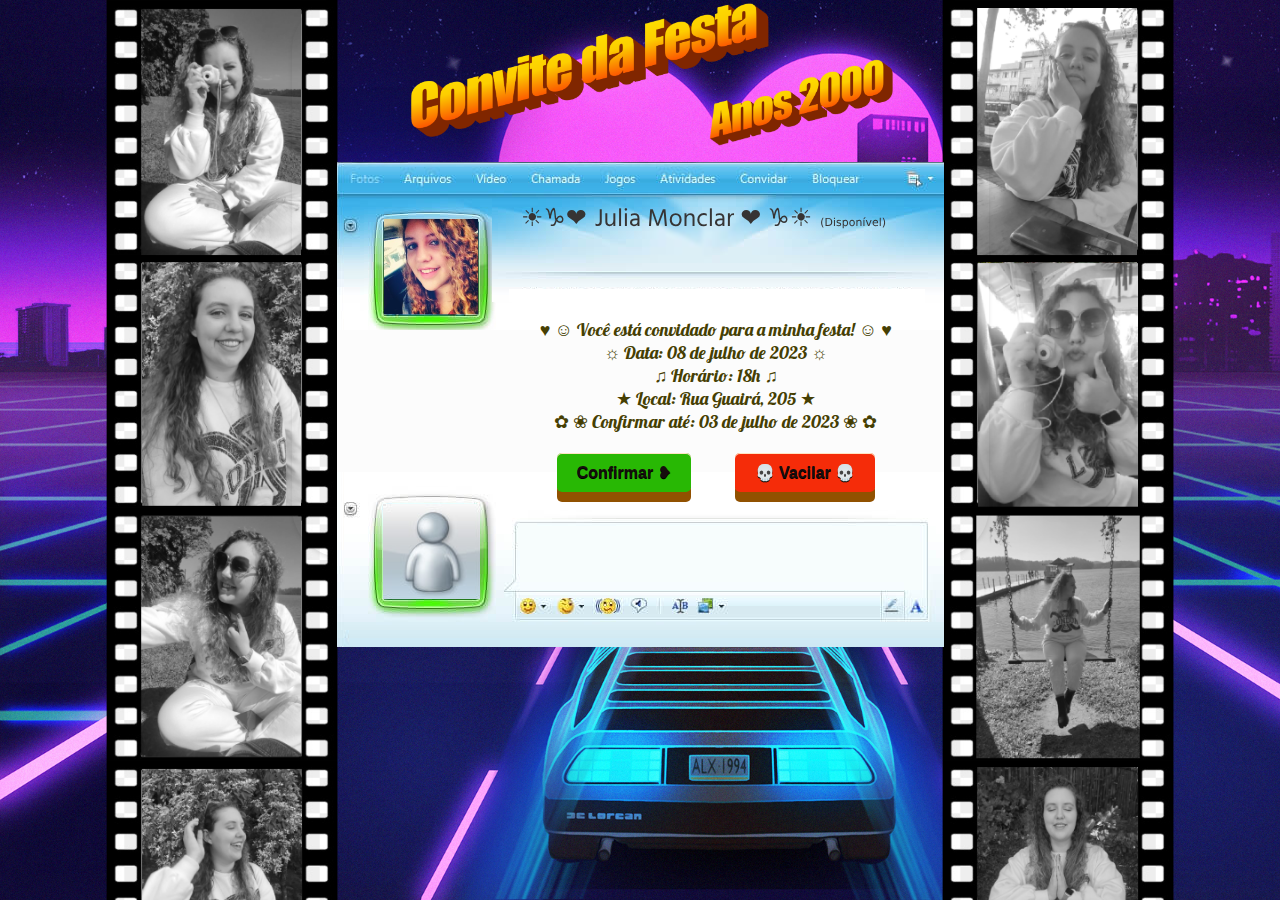
<file: index.html>
<!DOCTYPE html>
<html>
<head>
  <link rel="stylesheet" href="css/style.css">
  <link rel="stylesheet" href="css/responsive.css">
</head>
<body>
    <div class="wrap">
    <div class="film film-1">
        <img src="images/film01.png" alt="Imagem 1">
    </div>
    <div class="container">
        <div class="invitation">          
          <img class="title" src="images/ConvitedaFesta.png" alt="">
          <img class="sub-title" src="images/anos2000.png" alt="">
          <ul>
            <li><img class="span" src="images/msn2.png" alt=""></li>
            <li><div class="text-invite">
                <ul>
                  <li> ♥ ☺ Você está convidado para a minha festa! ☺ ♥ </li>
                  <li> ☼ Data: 08 de julho de 2023 ☼ </li>
                  <li> ♫ Horário: 18h ♫ </li>
                  <li> ★ Local: Rua Guairá, 205 ★ </li>
                  <li> ✿ ❀ Confirmar até: 03 de julho de 2023 ❀ ✿ </li> 
                  <li><div ontouchstart="">
                        <div class="button btnConfirmar">
                          <a href="https://whats.link/jufest24" target="_blank">Confirmar ❥ </a>                          
                        </div>
                        <div id="myBtn" class="button btnVacilar">
                          <a href="#">💀 Vacilar 💀</a>                          
                        </div>
                                <!-- Modal -->
                                <div id="myModal" class="modal">

                                  <!-- Modal content -->
                                  <div class="modal-content">
                                    <span class="close">&times;</span>
                                    <img src="images/gordao.png" alt="">
                                  </div>

                                </div>
                      </div>
                  </li>
                </ul> 
              </div>
            </li>
          </ul>
        </div>
      </div>
    <div class="film film-2">
        <img src="images/film02.png" alt="Imagem 2">
    </div>
</div>
    <script src="js/script.js"></script>
</body>
</html>
</file>
<file: css/responsive.css>
@media (max-width: 1200px) { 
    body{
        background-color: #000000;
    }
 }
    
@media (max-width: 992px) { 
    body{
        background-image: url(../images/background00s.jpg);
    }
    @keyframes move {
        0% { transform: translateY(-1200px); }
        50% { transform: translateY(-420px); }
        100% { transform: translateY(-1200px); }
    }
    .film{
        opacity: 0.9;
    }
    .film-1{
        animation: move 30s infinite;
    }
    .film-2{
        animation: move 25s infinite;
    }
    .title{
        max-width: 800px;
    }
    .sub-title{
        max-width: 500px;
        margin-top: -20%;
        margin-left: 5%;
    }
    .container{
        top: 15%;
    }
    .span{
        max-width: 1000px;
        width: 900px;
    }
    .text-invite{
        font-size: 30px;
    }
    .button a{
        font-size: 20px;
    }
    .modal{
        top: 30%
    }
    
 }
</file>
<file: css/style.css>
@import url(reset.css);
@import url('https://fonts.googleapis.com/css2?family=Lobster&display=swap');
body{
    font-family: 'Times New Roman', Times, serif;
    background-color: #8d0808;
    background-image: url("../images/wallDelorean.jpg");
    background-size: cover;
}
body, html {height:100%;}

div.wrap {height:100%; overflow:hidden;}

    /* Define a animação */
    @keyframes move {
        0% { transform: translateY(-2600px); }
        50% { transform: translateY(-720px); }
        100% { transform: translateY(-2600px); }
      }
          
      /* Aplica a animação às imagens */
      .film{
          display: inline-block;
      }
      .film img{
        /* max-width:2400px; */
        max-height:4000px;
        width: auto;
        height: auto;
        z-index: 2;
      }
      .film-1 {
          animation: move 50s infinite;
          float: left;
      }
  
      .film-2 {
          animation: move 55s infinite;
          float: right;
          
      }
      body {
        text-align: center;
        background-color: #f2f2f2;
        font-family: Arial, sans-serif;
      }
      
      h1 {
        color: #333333;
      }
      
      p {
        color: #666666;
      }

      li {
        list-style-type: none;
        font-family: 'Lobster', cursive;
      }
      
      .title{
        max-width: 400px;
        position: relative;
        margin-top: -20%;
      }

      .sub-title{
        max-width: 200px;
        margin-left: -15%;
        margin-top: 0%;
      }
      .container {
        position: absolute;
        margin: auto;
        top: 0;
        left: 0;
        bottom: 0;
        right: 0;
        z-index: 3;
      }

      .span{
        max-width: 800px;
        margin-top: 0%;
        width: auto;
        height: auto;
      }

      .text-invite{
        margin-top: -55%;
        margin-left: 25%;
        font-size: 18px;
        color: #463f03;
      }
      
      .invitation {
        background-color: none;
        padding: 20px;
        border: 25px solid transparent;
        /* border-image: url(../images/borderGotic.png) 150 round; */
        border-radius: 50px;
        box-shadow: 0px 2px 4px rgba(0, 0, 0, 0.1);
        display: inline-block;
      }

      
      .button{
        position:relative;
        display:inline-block;
        margin:20px;
      }
      .btnConfirmar a{ 
        background-color:#28b804;
      }
      .btnVacilar a{
        background-color:#f52c09;
      }
      .button a{
        color:rgb(22, 13, 13);
        font-family:Helvetica, sans-serif;
        font-weight:bold;
        font-size:16px;
        text-align: center;
        text-decoration:none;
        /* background-color:#ffee00; */
        display:block;
        position:relative;
        padding:10px 20px;
        
        -webkit-tap-highlight-color: rgba(0, 0, 0, 0);
        text-shadow: 0px 1px 0px #000;
        filter: dropshadow(color=#000, offx=0px, offy=1px);
        
        -webkit-box-shadow:inset 0 1px 0 #FFE5C4, 0 10px 0 #915100;
        -moz-box-shadow:inset 0 1px 0 #FFE5C4, 0 10px 0 #915100;
        box-shadow:inset 0 1px 0 #FFE5C4, 0 10px 0 #915100;
        
        -webkit-border-radius: 5px;
        -moz-border-radius: 5px;
        border-radius: 5px;
      }
      
      .button a:active{
        top:10px;
        background-color:#9c5703;
        
        -webkit-box-shadow:inset 0 1px 0 #FFE5C4, inset 0 -3px 0 #915100;
        -moz-box-shadow:inset 0 1px 0 #FFE5C4, inset 0 -3pxpx 0 #915100;
        box-shadow:inset 0 1px 0 #FFE5C4, inset 0 -3px 0 #915100;
      }
      
      .button:after{
        content:"";
        height:100%;
        width:100%;
        padding:4px;
        position: absolute;
        bottom:-15px;
        left:-4px;
        z-index:-1;
        background-color:#2B1800;
        -webkit-border-radius: 5px;
        -moz-border-radius: 5px;
        border-radius: 5px;
      }

      /* The Modal (background) */
        .modal {
          display: none; /* Hidden by default */
          position: fixed; /* Stay in place */
          z-index: 1; /* Sit on top */
          left: 0;
          top: -10%;
          width: 100%; /* Full width */
          height: 150%; /* Full height */
          overflow: hidden; /* Enable scroll if needed */
          background-color: rgb(0,0,0); /* Fallback color */
          background-color: rgba(0,0,0,0.4); /* Black w/ opacity */
        }

        /* Modal Content/Box */
        .modal-content {
          background-color: #b8be03;
          margin: 15% auto; /* 15% from the top and centered */
          padding: 20px;
          border: 1px solid #888;
          border-radius: 30%;
          width: 80%; /* Could be more or less, depending on screen size */
        }

        /* The Close Button */
        .close {
          background-color: #e40c0c;
          color: #dbd9d9;
          float: right;
          font-size: 28px;
          font-weight: bold;
        }

        .close:hover,
        .close:focus {
          color: black;
          text-decoration: none;
          cursor: pointer;
        }
</file>
